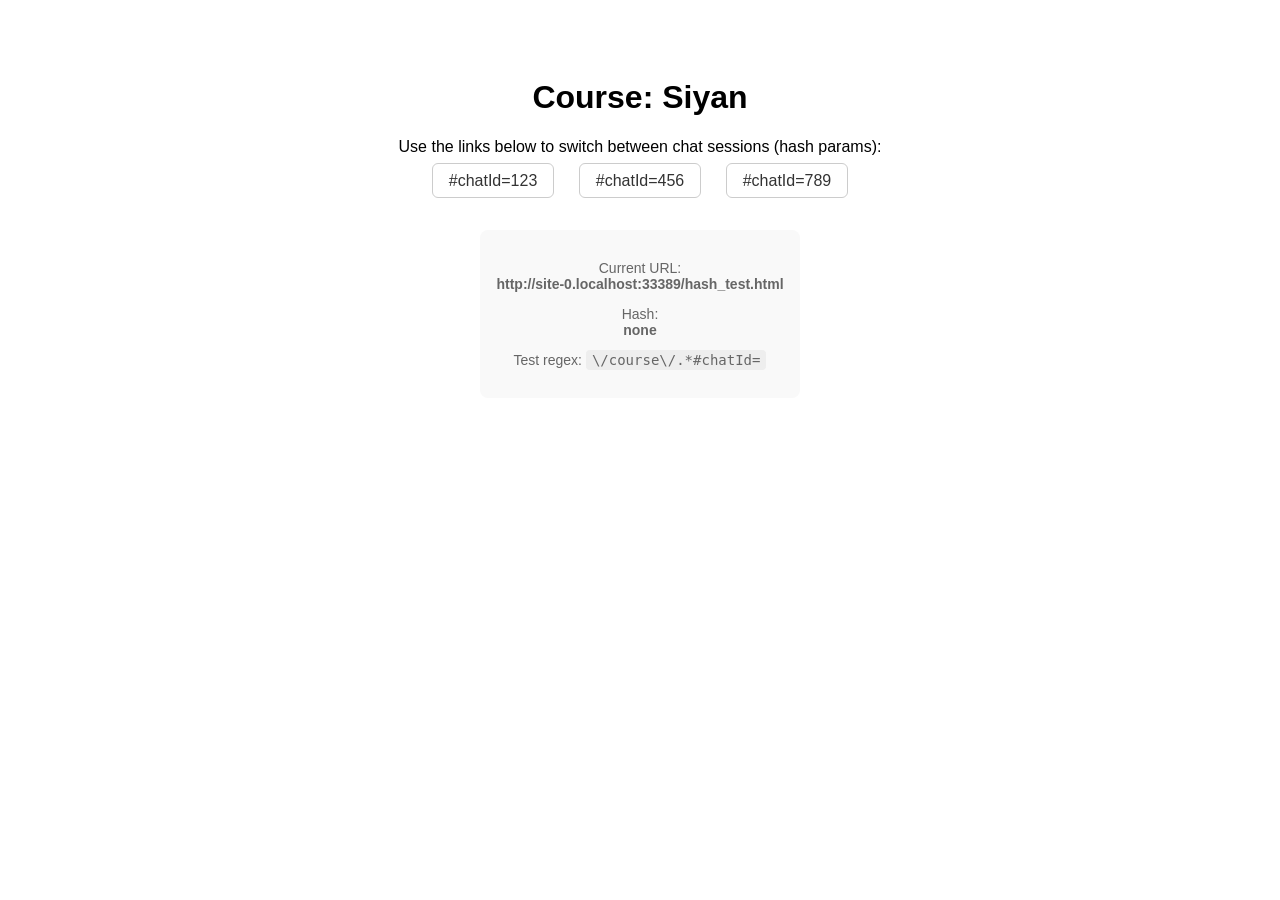
<file: hash_test.html>
<!DOCTYPE html>
<html lang="en">
<head>
  <meta charset="UTF-8" />
  <meta name="viewport" content="width=device-width, initial-scale=1.0" />
  <title>Course: Siyan</title>
  <style>
    body { font-family: Arial, sans-serif; text-align: center; padding: 50px; }
    nav a {
      margin: 0 10px;
      padding: 8px 16px;
      border: 1px solid #ccc;
      border-radius: 6px;
      text-decoration: none;
      color: #333;
    }
    nav a:hover { background: #f0f0f0; }
    .info {
      margin-top: 40px;
      font-size: 14px;
      color: #666;
      background: #f9f9f9;
      padding: 16px;
      border-radius: 8px;
      display: inline-block;
    }
    code {
      background: #eee;
      padding: 2px 6px;
      border-radius: 4px;
    }
  </style>

  <!-- Survicate -->
  <script type="text/javascript">
    (function(opts) {
      opts.traits = { "user_id": "123" };
    })(window._sva = window._sva || {});

    (function(w) {
      var s = document.createElement('script');
      s.src = 'https://survey.survicate.com/workspaces/34f2c3802ca8b64eb2820a35a71b36b2/web_surveys.js';
      s.async = true;
      var e = document.getElementsByTagName('script')[0];
      e.parentNode.insertBefore(s, e);
    })(window);
  </script>
</head>
<body>

  <h1>Course: Siyan</h1>
  <p>Use the links below to switch between chat sessions (hash params):</p>

  <nav>
    <a href="#chatId=123">#chatId=123</a>
    <a href="#chatId=456">#chatId=456</a>
    <a href="#chatId=789">#chatId=789</a>
  </nav>

  <div class="info">
    <p>Current URL:<br><strong id="current-url">—</strong></p>
    <p>Hash:<br><strong id="current-hash">—</strong></p>
    <p>Test regex: <code>\/course\/.*#chatId=</code></p>
  </div>

  <script>
    function updateDisplay() {
      document.getElementById('current-url').textContent = window.location.href;
      document.getElementById('current-hash').textContent = window.location.hash || 'none';
    }
    window.addEventListener('hashchange', updateDisplay);
    document.addEventListener('DOMContentLoaded', updateDisplay);
  </script>

</body>
</html>
</file>
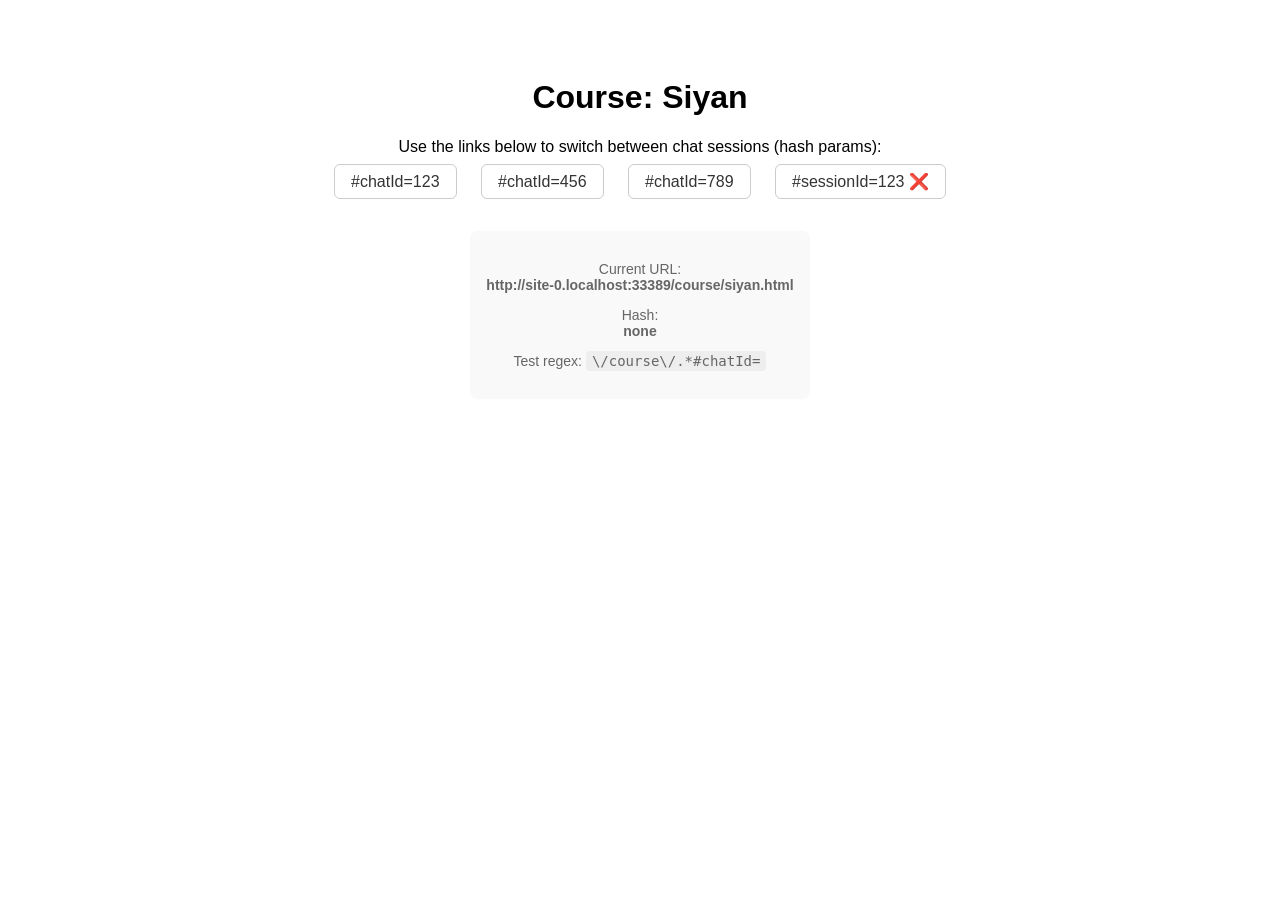
<file: course/siyan.html>
<!DOCTYPE html>
<html lang="en">
<head>
  <meta charset="UTF-8" />
  <meta name="viewport" content="width=device-width, initial-scale=1.0" />
  <title>Course: Siyan</title>
  <style>
    body { font-family: Arial, sans-serif; text-align: center; padding: 50px; }
    nav a {
      margin: 0 10px;
      padding: 8px 16px;
      border: 1px solid #ccc;
      border-radius: 6px;
      text-decoration: none;
      color: #333;
    }
    nav a:hover { background: #f0f0f0; }
    .info {
      margin-top: 40px;
      font-size: 14px;
      color: #666;
      background: #f9f9f9;
      padding: 16px;
      border-radius: 8px;
      display: inline-block;
    }
    code {
      background: #eee;
      padding: 2px 6px;
      border-radius: 4px;
    }
  </style>

  <!-- Survicate -->
  <script type="text/javascript">
    (function(opts) {
      opts.traits = { "user_id": "123" };
    })(window._sva = window._sva || {});

    (function(w) {
      var s = document.createElement('script');
      s.src = 'https://survey.survicate.com/workspaces/67811ba7dec72ebf798868f348d8fb8e/web_surveys.js';
      s.async = true;
      var e = document.getElementsByTagName('script')[0];
      e.parentNode.insertBefore(s, e);
    })(window);
  </script>
</head>
<body>

  <h1>Course: Siyan</h1>
  <p>Use the links below to switch between chat sessions (hash params):</p>

  <nav>
    <a href="#chatId=123">#chatId=123</a>
    <a href="#chatId=456">#chatId=456</a>
    <a href="#chatId=789">#chatId=789</a>
    <a href="#sessionId=123">#sessionId=123 ❌</a>
  </nav>

  <div class="info">
    <p>Current URL:<br><strong id="current-url">—</strong></p>
    <p>Hash:<br><strong id="current-hash">—</strong></p>
    <p>Test regex: <code>\/course\/.*#chatId=</code></p>
  </div>

  <script>
    function updateDisplay() {
      document.getElementById('current-url').textContent = window.location.href;
      document.getElementById('current-hash').textContent = window.location.hash || 'none';
    }
    window.addEventListener('hashchange', updateDisplay);
    document.addEventListener('DOMContentLoaded', updateDisplay);
  </script>

</body>
</html>
</file>
